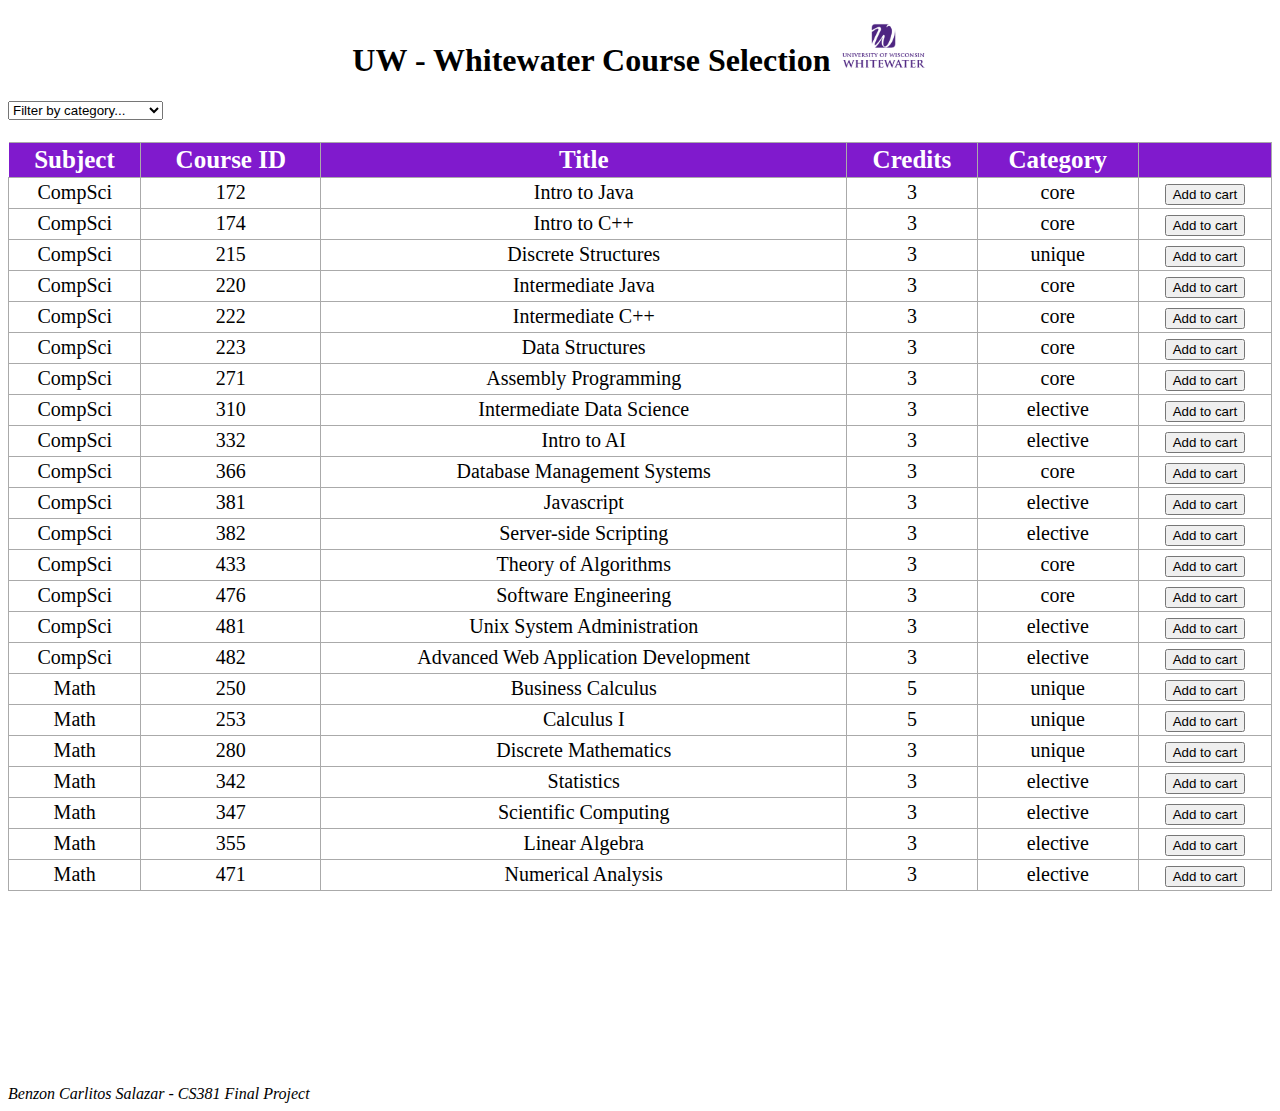
<file: index.html>
<!-- Benzon Carlitos Salazar
	CS381 - Final Project -->

<!DOCTYPE html>
<html>
<head>
	<meta charset="utf-8">
	<!-- Set the viewport so this responsive site displays correctly on mobile devices -->
	<meta name="viewport" content="width=device-width, initial-scale=1">
	<title>Class Search and Enroll</title>
	<link rel="stylesheet" type="text/css" href="./styles.css">
</head>
<body>
	<form>
		<h1 style="text-align: center;">
			UW - Whitewater Course Selection
			<img src="./images/UWW.jpg" alt="UWW">
		</h1>
		<!-- Course List -->
		<select onclick="displayCoursesList()" class="customSelect" id="category">
			<option value="">Filter by category...</option>
			<option value="All">All</option>
			<option value="coreCourses"> Core Courses</option>
			<option value="uniqueCourses"> Unique Courses</option>
			<option value="electiveCourses"> Elective Courses</option>
			<option value="above300"> 300 or Above Courses</option>
		</select>
		<p id="warning" style="text-align: left; font-size: 22px; color: red;"></p>
		<table class="mainTable">
			<thead>
				<tr>
					<th>Subject</th>
					<th>Course ID</th>
					<th>Title</th>
					<th>Credits</th>
					<th>Category</th>
					<th>&nbsp;</th>
				</tr>
			</thead>
			<tbody id="courseList"></tbody>
		</table>
		<!-- Shopping cart -->
		<div id="shoppingcart" style="text-align: center; visibility: hidden;">
			<h3>Shopping Cart</h3>
			<table class="mainTable">
				<thead>
					<tr>
						<th>Subject</th>
						<th>Course ID</th>
						<th>Title</th>
						<th>Credits</th>
						<th>&nbsp;</th>
					</tr>
				</thead>
				<tbody class="cartItems"></tbody>
			</table>
			
			<!-- Summary of the cart -->
			<p class="cartSummary" style="text-align: left; font-size: 22px;"></p>
			<p id="totalCredits" style="text-align: left; font-size: 22px;"></p>
			<h3>Summary</h3>
			<table class="mainTable">
				<thead>
					<tr>
						<th>Subject</th>
						<th>Credits</th>
					</tr>
				</thead>
				<tbody class="summaryBody"></tbody>
			</table>
		</div>
		<script src="./index.js"></script>
	</form>
</body>
<footer><em>Benzon Carlitos Salazar - CS381 Final Project</em></footer>
</html>
</file>
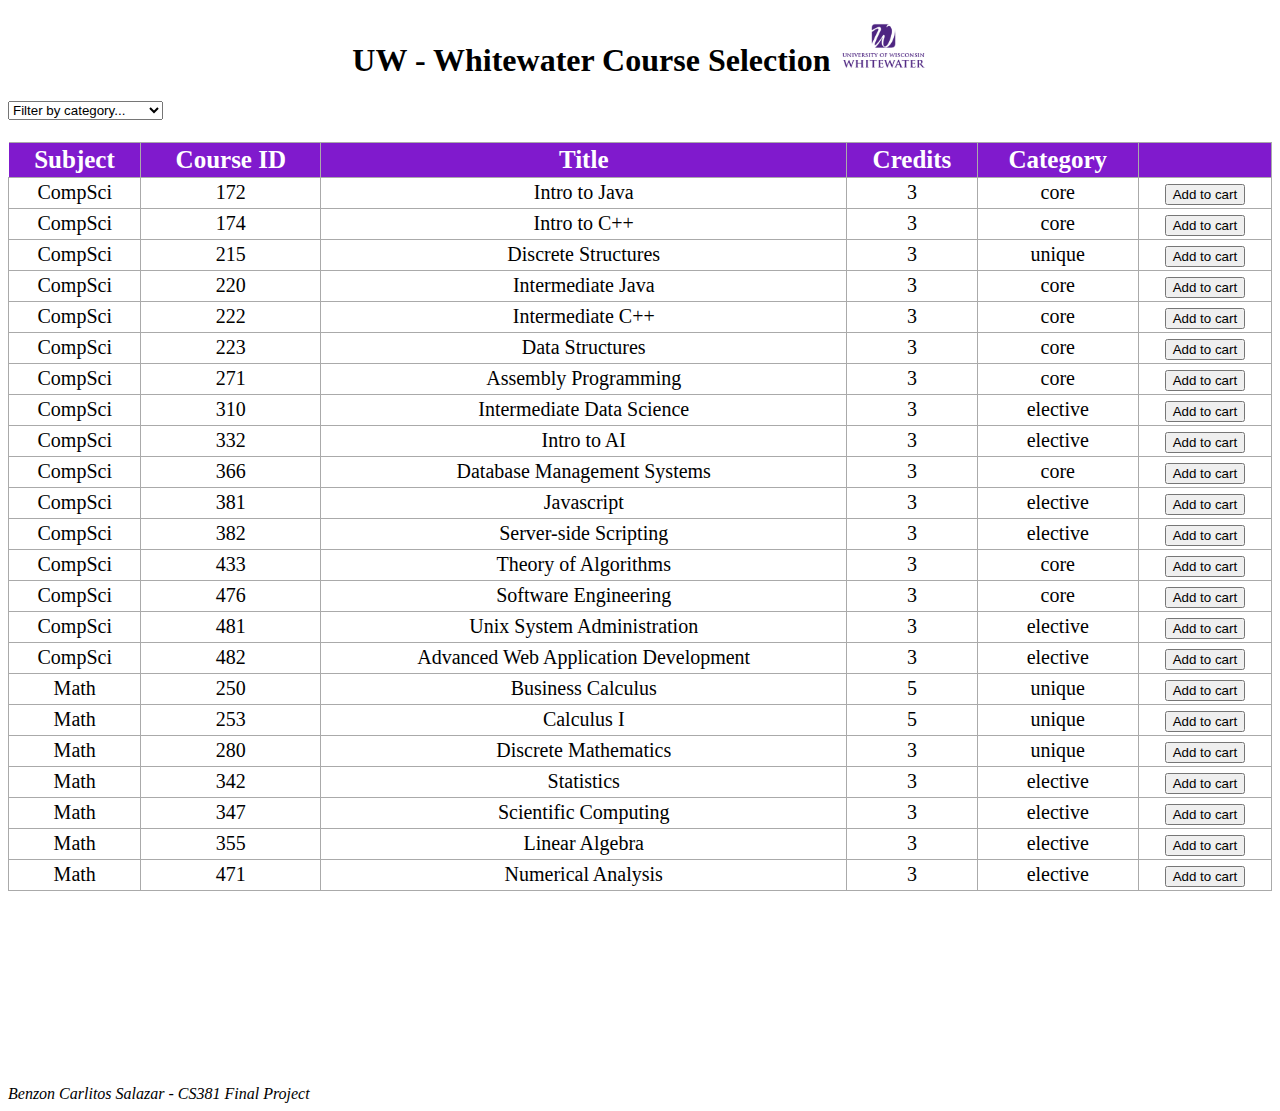
<file: src/index.html>
<!-- @author Benzon Carlitos Salazar -->

<!DOCTYPE html>
<html>
<head>
	<meta charset="utf-8">
	<!-- Set the viewport so this responsive site displays correctly on mobile devices -->
	<meta name="viewport" content="width=device-width, initial-scale=1">
	<title>Class Search and Enroll</title>
	<link rel="stylesheet" type="text/css" href="./styles.css">
</head>
<body>
	<form>
		<h1 style="text-align: center;">
			UW - Whitewater Course Selection
			<img src="./images/UWW.jpg" alt="UWW">
		</h1>
		<!-- Course List -->
		<select onclick="displayCoursesList()" class="customSelect" id="category">
			<option value="">Filter by category...</option>
			<option value="All">All</option>
			<option value="coreCourses"> Core Courses</option>
			<option value="uniqueCourses"> Unique Courses</option>
			<option value="electiveCourses"> Elective Courses</option>
			<option value="above300"> 300 or Above Courses</option>
		</select>
		<p id="warning" style="text-align: left; font-size: 22px; color: red;"></p>
		<table class="mainTable">
			<thead>
				<tr>
					<th>Subject</th>
					<th>Course ID</th>
					<th>Title</th>
					<th>Credits</th>
					<th>Category</th>
					<th>&nbsp;</th>
				</tr>
			</thead>
			<tbody id="courseList"></tbody>
		</table>
		<!-- Shopping cart -->
		<div id="shoppingcart" style="text-align: center; visibility: hidden;">
			<h3>Shopping Cart</h3>
			<table class="mainTable">
				<thead>
					<tr>
						<th>Subject</th>
						<th>Course ID</th>
						<th>Title</th>
						<th>Credits</th>
						<th>&nbsp;</th>
					</tr>
				</thead>
				<tbody class="cartItems"></tbody>
			</table>
			
			<!-- Summary of the cart -->
			<p class="cartSummary" style="text-align: left; font-size: 22px;"></p>
			<p id="totalCredits" style="text-align: left; font-size: 22px;"></p>
			<h3>Summary</h3>
			<table class="mainTable">
				<thead>
					<tr>
						<th>Subject</th>
						<th>Credits</th>
					</tr>
				</thead>
				<tbody class="summaryBody"></tbody>
			</table>
		</div>
		<script src="./index.js"></script>
	</form>
</body>
<footer><em>Benzon Carlitos Salazar - CS381 Final Project</em></footer>
</html>
</file>
<file: styles.css>
table.mainTable, .shoppingcart {
	font-family: "Times New Roman", Times, serif;
	background-color: white;
	width: 100%;
	text-align: center;
	border-collapse: collapse;
}
img {
	border-radius: 8px;
	height: 50px;
	width: : 50px;
}
table.mainTable td, table.mainTable th, .shoppingcart {
	border: 1px solid #AAAAAA;
	padding: 3px 2px;
}
table.mainTable tbody td, .shoppingcart {
	font-size: 20px;
	color: #000000;
}
table.mainTable thead, .shoppingcart {
	background: #801ACD;
	border-bottom: 0px solid #444444;
}
table.mainTable thead th, .shoppingcart {
	font-size: 25px;
	font-weight: bold;
	color: #FFFFFF;
	text-align: center;
	border-left: 0px solid #D0E4F5;
}
table.mainTable thead th:first-child, .shoppingcart {
	border-left: none;
}
table.mainTable tfoot td, .shoppingcart {
	font-size: 8px;
}
table.mainTable tfoot .links, .shoppingcart {
	text-align: right;
}
table.mainTable tfoot .links a, .shoppingcart{
	display: inline-block;
	background: #1C6EA4;
	color: #FFFFFF;
	padding: 2px 8px;
	border-radius: 5px;
}
</file>
<file: src/styles.css>
table.mainTable, .shoppingcart {
	font-family: "Times New Roman", Times, serif;
	background-color: white;
	width: 100%;
	text-align: center;
	border-collapse: collapse;
}
img {
	border-radius: 8px;
	height: 50px;
	width: : 50px;
}
table.mainTable td, table.mainTable th, .shoppingcart {
	border: 1px solid #AAAAAA;
	padding: 3px 2px;
}
table.mainTable tbody td, .shoppingcart {
	font-size: 20px;
	color: #000000;
}
table.mainTable thead, .shoppingcart {
	background: #801ACD;
	border-bottom: 0px solid #444444;
}
table.mainTable thead th, .shoppingcart {
	font-size: 25px;
	font-weight: bold;
	color: #FFFFFF;
	text-align: center;
	border-left: 0px solid #D0E4F5;
}
table.mainTable thead th:first-child, .shoppingcart {
	border-left: none;
}
table.mainTable tfoot td, .shoppingcart {
	font-size: 8px;
}
table.mainTable tfoot .links, .shoppingcart {
	text-align: right;
}
table.mainTable tfoot .links a, .shoppingcart{
	display: inline-block;
	background: #1C6EA4;
	color: #FFFFFF;
	padding: 2px 8px;
	border-radius: 5px;
}
</file>
